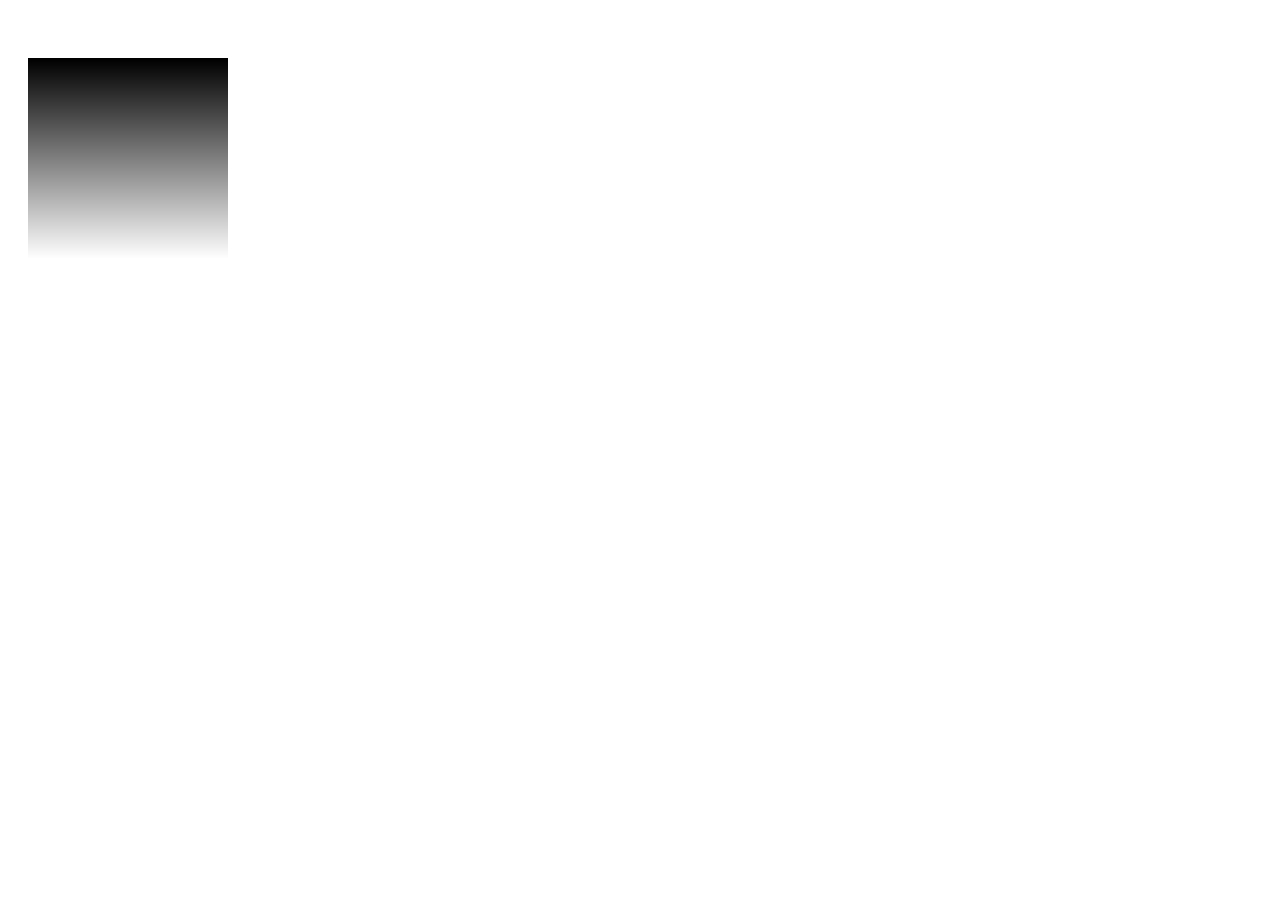
<file: tp1/eje3/index.html>
<!DOCTYPE html PUBLIC "-//W3C//DTD XHTML 1.0 Transitional//EN" "http://www.w3.org/TR/xhtml1/DTD/xhtml1-transitional.dtd">
<html xmlns="http://www.w3.org/1999/xhtml">
	<head>
		<meta http-equiv="Content-Type" content="text/html; charset=utf-8" />
		<title>Clase 1 - Template</title>
	</head>
	<body>
		<canvas id="canvas" width="900" height="600"/>
	</body>
	<script>
		var ctx = document.getElementById("canvas").getContext("2d");
		// TODO: Especificar la función para pintar un rectángulo utilizando un gradiente
    let width=200;
		let height=200;
		let imagen = ctx.createImageData(width,height);
		for (var x = 0; x < width; x++) {
			for (var y = 0; y < height; y++) {
        let rc = Math.floor( (y / height)*255);
				setPixel(imagen,x,y,rc,rc,rc,255);
			}
		}
    ctx.putImageData(imagen,20,50);
		function setPixel(imagen, x,y,r,g,b,a) {
			let index=(x + y * imagen.width) * 4;
			imagen.data[index+0] = r;
			imagen.data[index+1] = g;
			imagen.data[index+2] = b;
			imagen.data[index+3] = a;
		}
	</script>
</html>
</file>
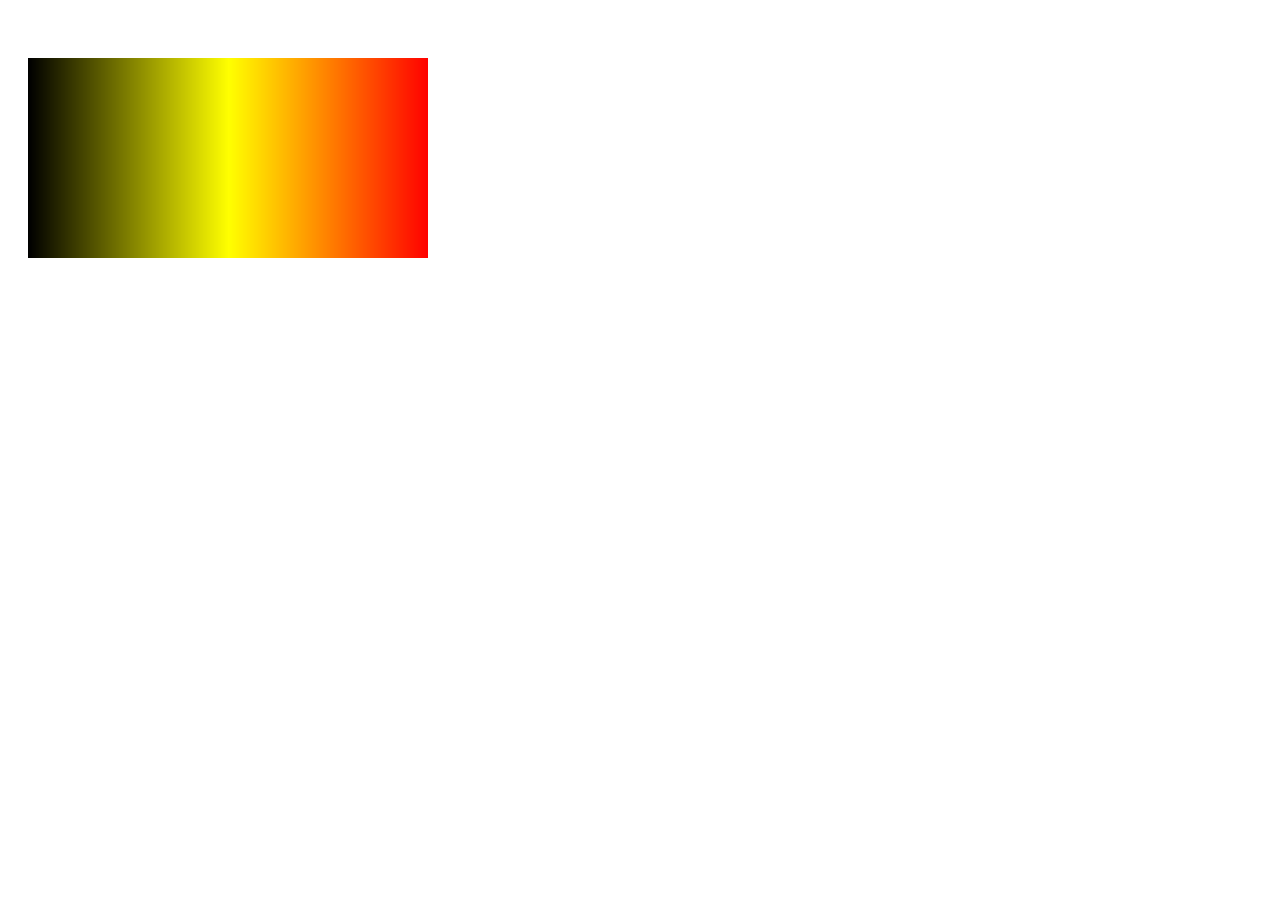
<file: tp1/eje4/index.html>
<!DOCTYPE html PUBLIC "-//W3C//DTD XHTML 1.0 Transitional//EN" "http://www.w3.org/TR/xhtml1/DTD/xhtml1-transitional.dtd">
<html xmlns="http://www.w3.org/1999/xhtml">
	<head>
		<meta http-equiv="Content-Type" content="text/html; charset=utf-8" />
		<title>Clase 1 - Template</title>
	</head>
	<body>
		<canvas id="canvas" width="900" height="600"/>
	</body>
	<script>
		var ctx = document.getElementById("canvas").getContext("2d");
		// TODO:Pintar un rectángulo en pantalla, utilizando un gradiente que vaya de negro a amarillo en la primera
    // mitad del ancho del rectángulo, y de amarillo a rojo, en la segunda mitad. Por otro lado, en Y el
    //degrade se mantiene constante.
    let width=400;
		let height=200;
		let imagen = ctx.createImageData(width,height);
		for (var x = 0; x < width; x++) {
      let rc = 0;

      for (var y = 0; y < height; y++) {

        if(x > (width/2)){
          //de amarillo a rojo
          rc=Math.floor( (Math.floor(x-(width/2)) / Math.floor(width/2))*255);

          setPixel(imagen,x,y,255,255-rc,0,255);
        }else {
          //de negro a amarillo
				  rc=Math.floor( (x / Math.floor(width/2))*255);

          setPixel(imagen,x,y,255-(255-rc),255-(255-rc),0,255);
        }
			}
      console.log(rc);
		}
    ctx.putImageData(imagen,20,50);
		function setPixel(imagen, x,y,r,g,b,a) {
			let index=(x + y * imagen.width) * 4;
			imagen.data[index+0] = r;
			imagen.data[index+1] = g;
			imagen.data[index+2] = b;
			imagen.data[index+3] = a;
		}
	</script>
</html>
</file>
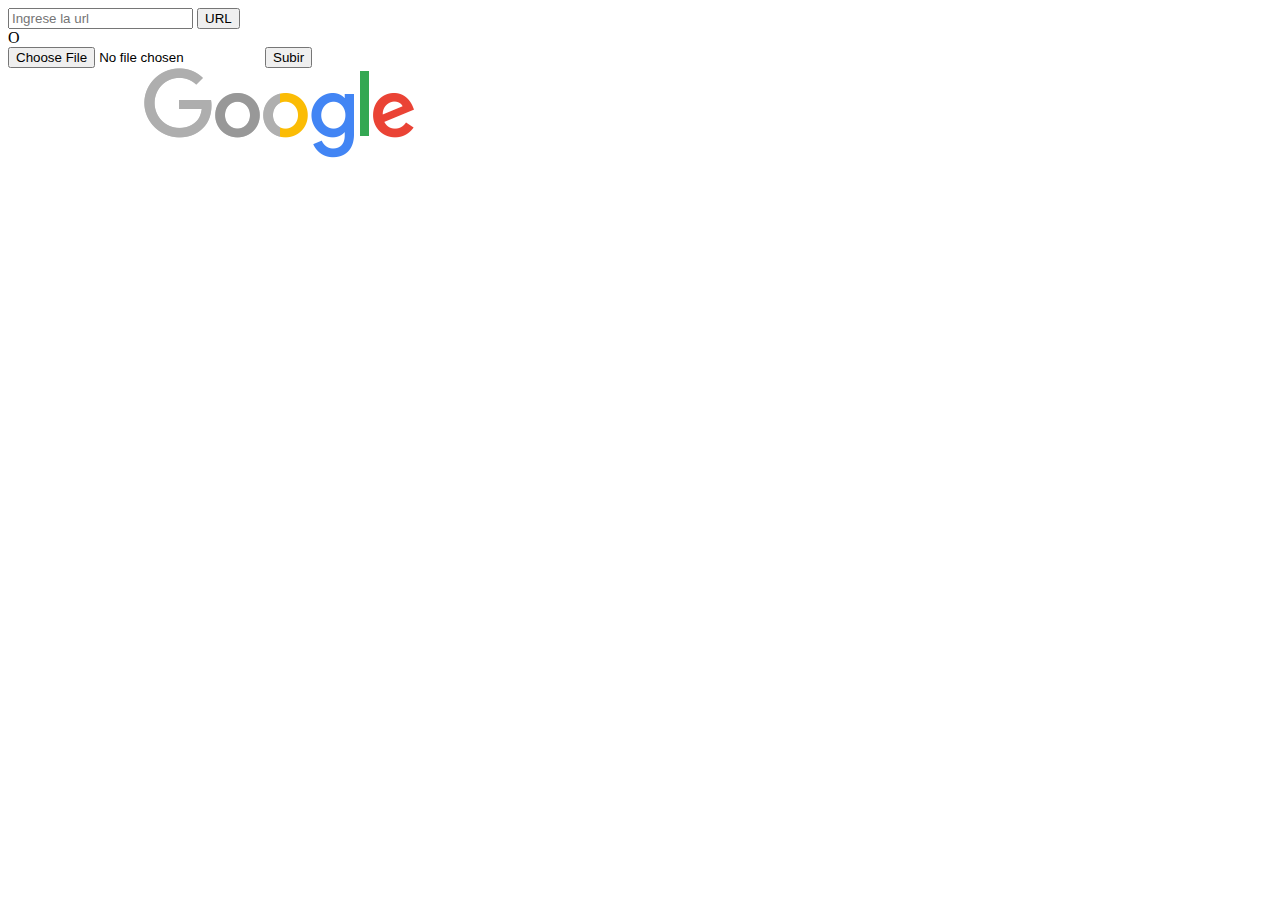
<file: tp1/eje5/index.html>
<!DOCTYPE html PUBLIC "-//W3C//DTD XHTML 1.0 Transitional//EN" "http://www.w3.org/TR/xhtml1/DTD/xhtml1-transitional.dtd">
<html xmlns="http://www.w3.org/1999/xhtml">
	<head>
		<meta http-equiv="Content-Type" content="text/html; charset=utf-8" />
		<title>Clase 1 - Template</title>
	</head>
	<body>
		<div class="contInputs">
			<div class="inputGroup">
				<input type="text" id="url" value="" name="url" placeholder="Ingrese la url">
				<button type="button" id="btnUrl"name="button">URL</button>
			</div>
			<div class="separador">
					<span>O</span>
			</div>
			<div class="inputGroup">
					<input type="file" id="imagenFile"name="imagenFile" >
					<button type="button" id="btnUrl"name="button">Subir</button>
			</div>

		</div>
		<div class="canvasImagen">
			<canvas id="canvas" width="900" height="600"/>
		</div>

	</body>
	<script>
		var ctx = document.getElementById("canvas").getContext("2d");
		// TODO: Cargar una Imagen desde disco o URL
    // a. Dibujar la imagen dentro del canvas
    // b. Implementar una función que aplique el filtro de escala de grises y muestre el resultado en el
    //canvas.

		document.getElementById("btnUrl").addEventListener("click",function (){
			let image= new Image();
			let src=document.getElementById('url').value;
			console.log(src);
			console.log('qweqweqwe');
			image=new Image();
			image.src= src;//"https://www.google.com/images/branding/googlelogo/1x/googlelogo_color_272x92dp.png";
			image.onload=(function(){
	      ctx.drawImage(this,10,10);

	    });
		} );
		var imageData;
		var image1= new Image();
		image1.src="googlelogo.png";
		image1.onload=function () {
//					ctx.drawImage(this,Math.floor(this.width/2),Math.floor(this.height/2));
					ctx.drawImage(this,Math.floor(this.width/2),0);
					//ctx.drawImage(this,0,Math.floor(this.height/2));
					imagedata=ctx.getImageData(0,0,this.width,this.height);
					for (var x = 0; x < this.width; x++) {
						for (var y = 0; y < this.height; y++) {
							let colors=getColors(imagedata,x,y);
							reemplazar(imagedata,x,y,colors);
						}
					}
					ctx.putImageData(imagedata,0,0);
		};

		function getColors(imagen,x,y){
			let index=(x + y * imagen.width) * 4;

			r=imagen.data[index+0];
			g=imagen.data[index+1] ;
			b=imagen.data[index+2] ;
			a=imagen.data[index+3] ;
			let colors=[r,g,b,a];
			return colors;
		};
		function reemplazar(imagen,x,y,colors) {
			let promedio=0;
			for (var i = 0; i < colors.length; i++) {
				promedio+=colors[i]
			}
			promedio=promedio/colors.length;
			let index=(x + y * imagen.width) * 4;

			imagen.data[index+0]=promedio;
			imagen.data[index+1]=promedio ;
			imagen.data[index+2]=promedio ;

		}
		function setPixel(imagen, x,y,r,g,b,a) {
			let index=(x + y * imagen.width) * 4;
			imagen.data[index+0] = r;
			imagen.data[index+1] = g;
			imagen.data[index+2] = b;
			imagen.data[index+3] = a;
		}
    //image.src= "https://www.google.com/images/branding/googlelogo/1x/googlelogo_color_272x92dp.png";
  </script>
</html>
</file>
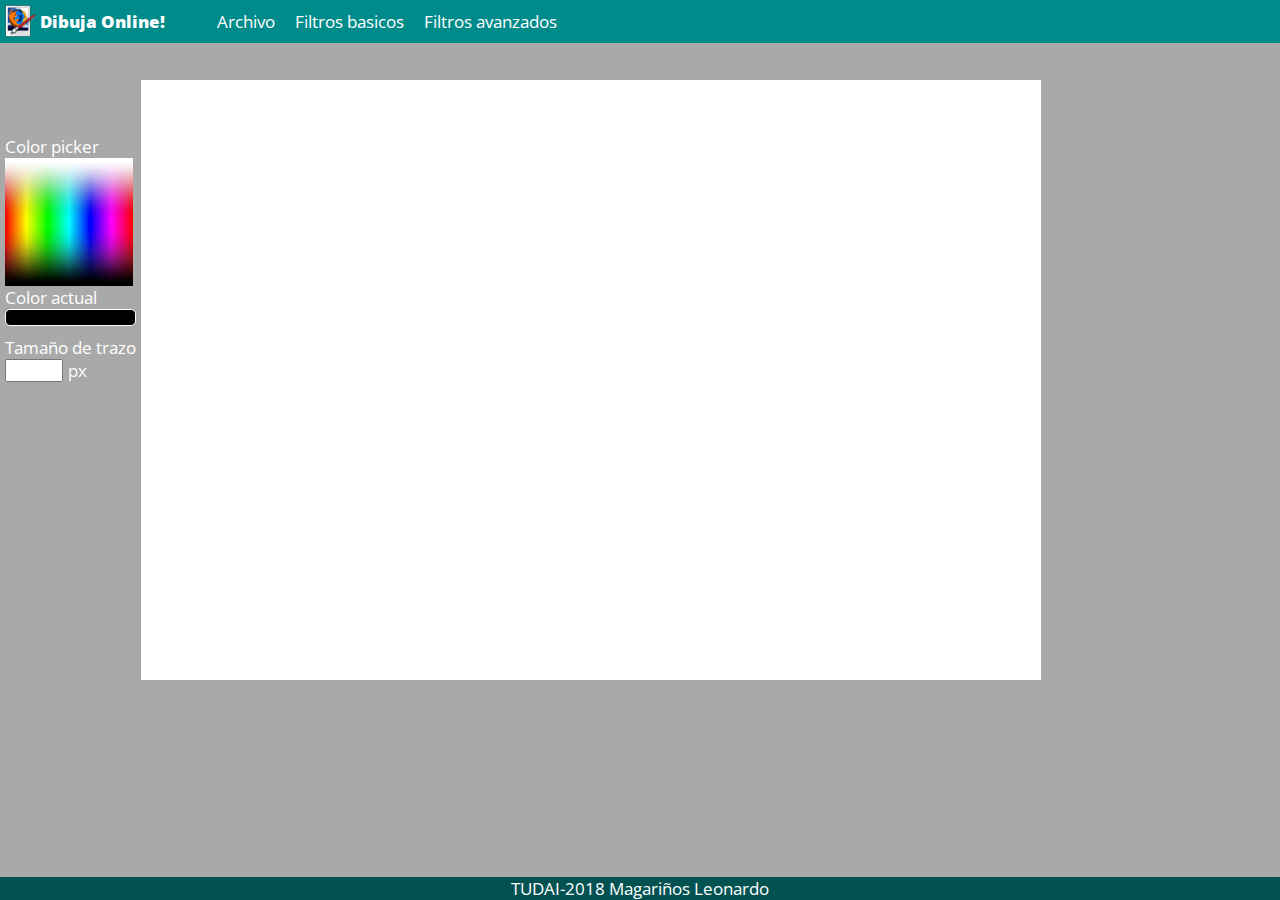
<file: tp1/entregable/index.html>
<!DOCTYPE html PUBLIC "-//W3C//DTD XHTML 1.0 Transitional//EN" "http://www.w3.org/TR/xhtml1/DTD/xhtml1-transitional.dtd">
<html xmlns="http://www.w3.org/1999/xhtml">
	<head>
                <meta http-equiv="Content-Type" content="text/html; charset=utf-8" />
                <link rel="stylesheet" href="css/styles.css">
                <link href="https://fonts.googleapis.com/css?family=Open+Sans:400,800" rel="stylesheet"> 
                <link rel="stylesheet" href="https://use.fontawesome.com/releases/v5.3.1/css/all.css" integrity="sha384-mzrmE5qonljUremFsqc01SB46JvROS7bZs3IO2EmfFsd15uHvIt+Y8vEf7N7fWAU" crossorigin="anonymous">
                <link rel="shortcut icon" type="image/png" href="images/icono.png"/>
                <title>Dibuja Online!</title>
	</head>
	<body>
        <div class="nav">
                <div class="logo">
                        <img src="images/icono.png" alt="logo">
                        <span class="textLogo"> Dibuja Online!</span>
                </div>
                <ul>
                        <li>
                                <div class="separador">Archivo</div>
                                
                        </li>
                        <li>
                                <div class="separador">Filtros basicos  </div>
                        </li>
                        <li>
                                <div class="separador">Filtros avanzados</div>
                                
                        </li>
                        
                </ul>
        </div>
        <div id="navFilters"class=" font-nav">
                        <ul id="contBasicFilters" >
                                    
                                <li id="btnNegativo">Negativo</li>
                                <li id="btnBrillo">Brillo</li>
                                <li id="btnBinarizacion">Binarizacion</li>
                                <li id="btnByN">Blanco y Negro</li>
                                <li id="btnSepia">Sepia</li>      
                        </ul>
                        <ul id="contAdvancedFilters" >
                                <li id="btnSaturacion">Saturacion</li>
                                <li id="btnSuavizado">Transparencia</li>
                                <li id="btnDeteccion">Deteccion de bordes</li>
                                <li id="btnBlur">Blur</li>
                        </ul>
                        <ul id="contArchivo" >
                                        <li id="nuevo">Archivo Nuevo</li>
                                        <li id="btnSubirImagen">Subir Imagen</li>
                                        <li id="btnGuardar">Guardar Imagen</li>
                        </ul>

        </div>
            
        <div class="paginaPaintOnline">
                <div class="container">
                        <div class="barra-herramientas">
                                <div class="herramientas">
                                        <button id="btnPencil" class="btn"> <i  class="fas fa-pen-square"></i></button> 
                                        <button id="btnRubber" class="btn"> <i  class="fas fa-eraser"></i></button>                        
                                </div>
                                <div class="color-pick">
                                        <div>Color picker</div>
                                        <canvas id="color-picker" width="128" height="128"></canvas>
                                        <div>Color actual</div>
                                        <div id="color-actual"></div>
                                </div>
                                <div class="opc-lapiz">
                                        <div>Tama&ntilde;o de trazo</div>
                                        <div class="contOpcLapiz">
                                                <input type="number"min="1"max="60" name="inputPencilWidth" id="inputPencilWidth">        
                                                <div class="txtOpcLapiz">px</div>
                                        </div>
                                </div>
                                
                         </div>
                        <div class="cont-lienzo">
                                <canvas class="lienzo" id="lienzo" width="900" height="600"/>
                               
                        </div>
                </div>
        </div>
        <div id="cortinaFondo" class="cortinaFondo"></div>
        <div id="panelSubirImg">
                <div class="title font-nav">
                        <span class="titleText">Subir Imagen</span> 
                        <span id="cancelar"><i class="fas fa-times"></i></span></div>
                 <div class="panel">
                        <div class="font-nav"> Subir imagen</div>
                                <input type="file" id="imagenFile"name="imagenFile" class="subir" >
                               
                 </div>
                 
        </div>
        <footer class="footer font-nav">
                TUDAI-2018 Magari&ntilde;os Leonardo
        </footer>
	</body>
	<script src="js/paint.js" >
        </script>
        <script src="js/filtros.js"></script>
        <script src="js/ui.js"></script>
        <a  id="link" hidden></a>
</html>
</file>
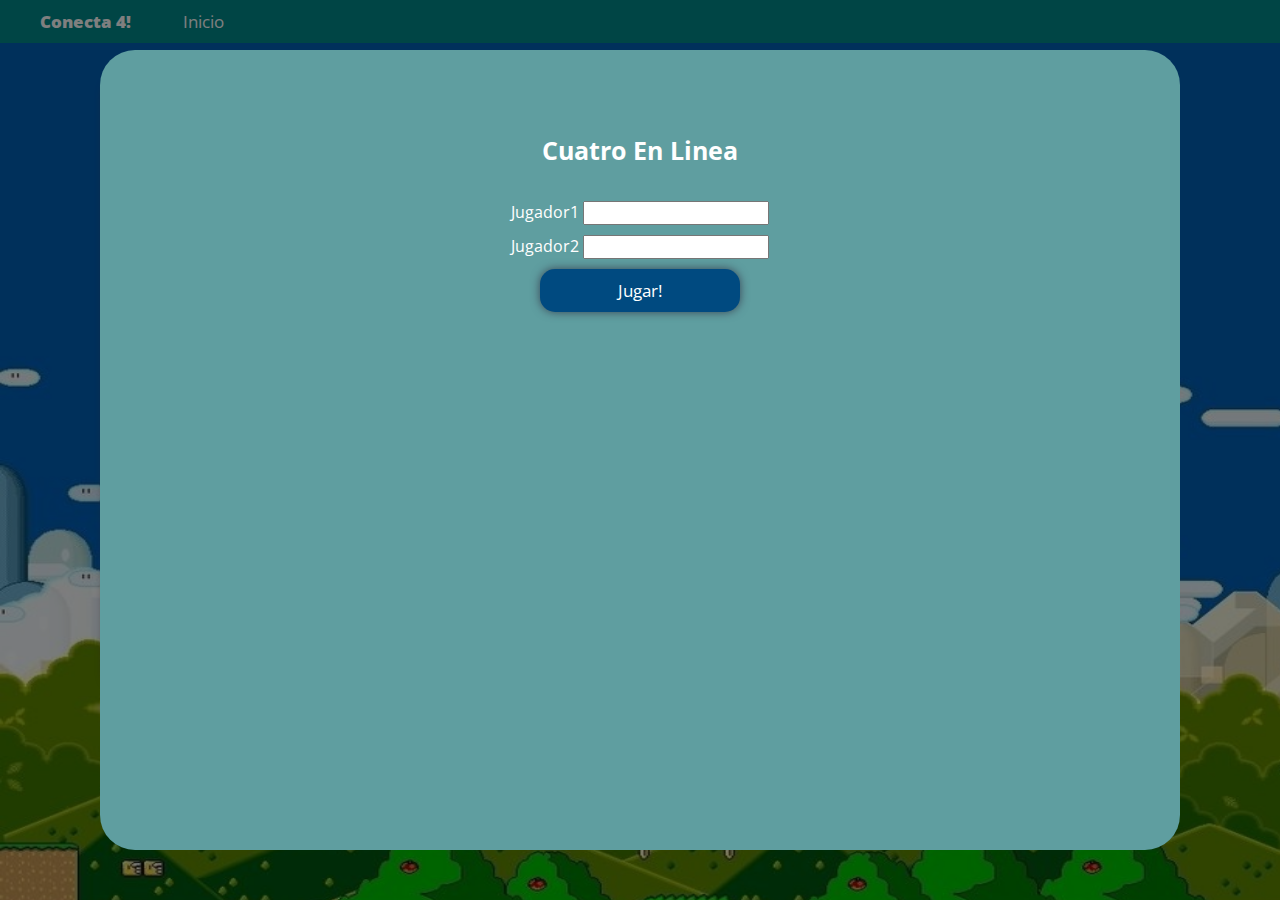
<file: tp2/entregable/index.html>
<!DOCTYPE html>
<html>
<head>
    <meta charset="utf-8" />
    <meta http-equiv="X-UA-Compatible" content="IE=edge">
    <title>Jugar al Cuatro en linea</title>
    <meta name="viewport" content="width=device-width, initial-scale=1">
    <link rel="stylesheet" type="text/css" media="screen" href="css/styles.css" />
    <link href="https://fonts.googleapis.com/css?family=Open+Sans:400,800" rel="stylesheet"> 
                
</head>
<body> <div class="nav">
    <div class="logo">
            
            <span class="textLogo"> Conecta 4!</span>
    </div>
    <ul>
            <li>
                    <div class="separador">Inicio</div>
                    
            </li>
            
            
            
    </ul>
</div>
    <div class="cortinaFondo" id="cortinaFondo"></div>
    <div class="pagina-container">
        
        <div class="panel-nombres"id="panel-nombres" >
            <form action="#">
                <div id="display-error" hidden></div>
                <div class="panel-title"><h4>Cuatro En Linea</h4></div>
                <div class="input-group">
                    <label for="jugador1">Jugador1</label>
                        <input type="text"id="jugador1" required>
                </div>
                <div class="input-group">
                        <label for="jugador2" >Jugador2</label>
                        <input type="text"id="jugador2" required>
                </div>
                <div class="input-group">
                        <button id="btn-start"type="submit"class="btn-start">Jugar!</button>
                </div>
            </form>
        </div>
        <div class="panel-ganador"id="panelGanador"hidden >
            <h2>
                Ganador!!
                <span id="ganador"></span>
                <a href="#" id="reset"class="btn-start">Jugar de nuevo</a>
                
            </h2>
        </div>
        <div class="cont-juego">
            <canvas id="juego" width="1024px" height="600px"></canvas>
        </div>
        <!-- <div class="reglas-cont">Explicacion reglas y esas cosas</div> -->
    </div>
    
    <script src="js/ficha.js"></script>
    <script src="js/jugador.js"></script>
    <script src="js/tablero.js"></script>
    <script src="js/juego.js"></script>
    <script src="js/main.js"></script>
</body>
</html>
</file>
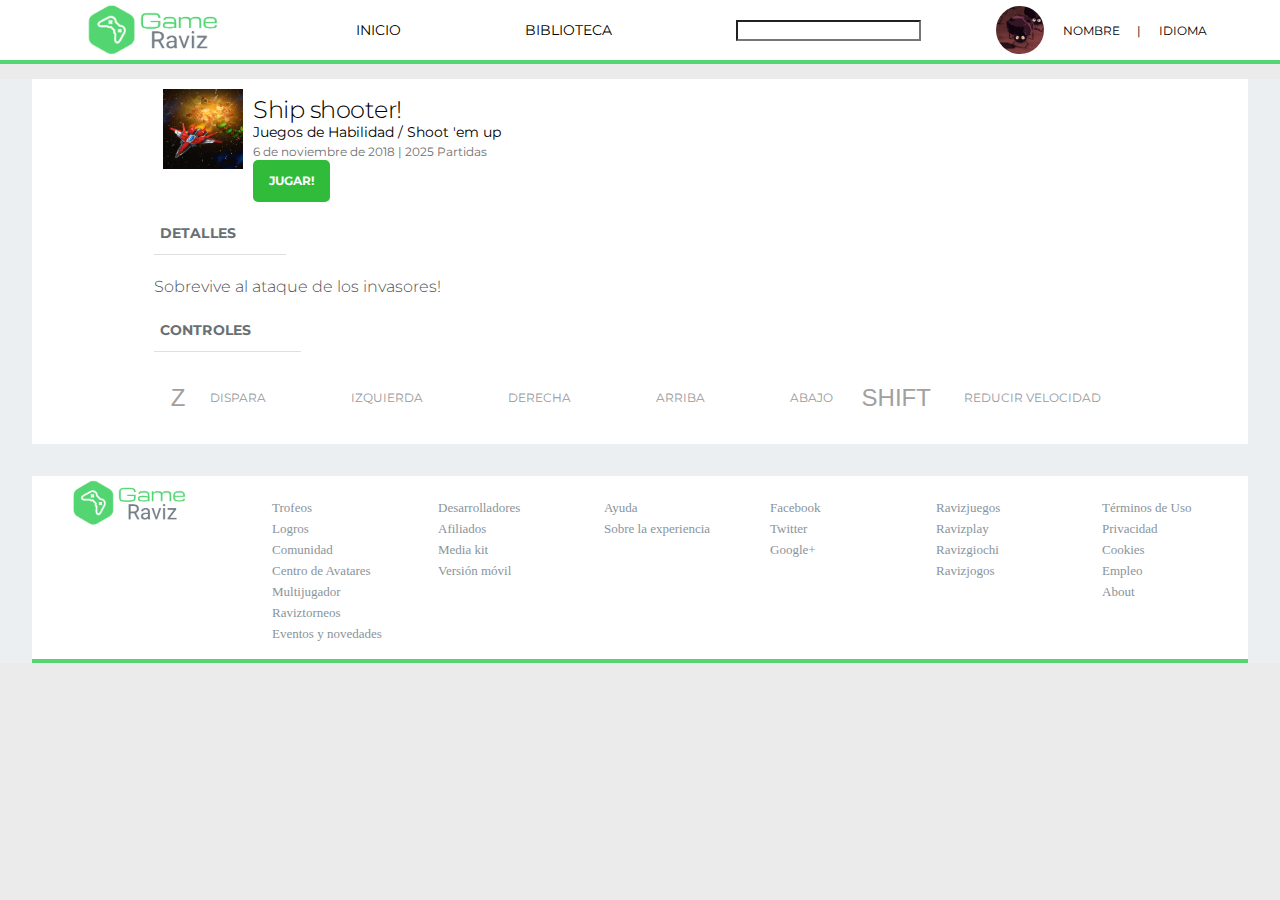
<file: tp4/entregable/index.html>
<!DOCTYPE html>
<html lang="en">
  <head>
    <meta charset="UTF-8">
    <meta name="viewport" content="width=device-width, initial-scale=1.0">
    <meta http-equiv="X-UA-Compatible" content="ie=edge">
    <link href="https://fonts.googleapis.com/css?family=Montserrat:600" rel="stylesheet">
    
    <link rel="stylesheet" href="https://use.fontawesome.com/releases/v5.3.1/css/all.css" integrity="sha384-mzrmE5qonljUremFsqc01SB46JvROS7bZs3IO2EmfFsd15uHvIt+Y8vEf7N7fWAU" crossorigin="anonymous">
    <link rel="stylesheet" href="css/style.css">
    <link rel="stylesheet" type="text/css" media="screen" href="css/styles.css" />
    <link rel="stylesheet" href="css/detalle-juego.css">

    <title>Detalle Juego</title>
  </head>
  <body>
        <nav>
                <div class="nav_logo">
                  <img src="img/logo-pagina.png" alt="Logo">
                </div>
                <div class="nav_links">
                  <p>inicio</p>
                  <p>biblioteca</p>
                  <div class="nav_search">
                    <input type="text" name="buscador">
                    <i class="fas fa-search"></i>
                  </div>
                </div>
                <div class="nav_profile_card">
                  <img src="img/perfil.jpeg" alt="Imagen Perfil">
                  <p>nombre</p>
                  <p> | </p>
                  <p>Idioma</p>
                </div>
              </nav>
    
    <div class="cont-principal">
            
                <div id="cont-juego">
                    <div id="content_wrapper">
                        <div id="game-over">
                            <div id="game-over-msg">Fin del Juego</div>
                            <div id="puntaje-cont">Puntaje: <span id="puntaje">13300</span></div>
                            <button id="btn-game-over">Jugar otra vez!</button>
                        </div>
                        <div id="estadisticas">
                            <span style="position: initial;
                            display: block;">
                                Puntaje:<span id="puntaje-game"></span>
                            </span>
                            <span style="position: initial;
                            display: block;">
                                Vida: <span id="vida"></span>
                            </span>
                            <span class="statistic" style="position: initial;
                            display: block;" >Sonido
                                    <input id="MusicVolume" type="range" min="0" max="1" step="0.01" value="0.5" onchange="ChangeMusicVolume(this.value);"  />
			        
                            </span>
        
                        </div>
                        <div id="game_wrapper">
                        
                            <div id="bg-game" class="tam-juego centrado" >
                                <div class="bg"id="bg-central-base"></div>
                                <div class="bg" id="bg-central"></div>
                            </div>
                            <div id="game" class="tam-juego centrado">
                                <div id="pg"></div>
                            </div>
                            <div id="gameFx" class="tam-juego centrado"></div>
                            <div id="images" style="display: none;">
                                <img id="ex" class="enemy"src="img/098.png" />	<!-- enemy bullets -->
                                <img id="s" class="enemy"src="img/199.png" />
                                <img id="p" class="enemy"src="img/056.png" />
                                <img id="b6a" class="enemy"src="img/b6a.png" />
                                <img id="b8a" class="enemy"src="img/b8a.png" />
                                <img id="b8b" class="enemy"src="img/b8b.png" />
                                <img id="b8c" class="enemy"src="img/b8c.png" />
                                <img id="b8d" class="enemy"src="img/b8d.png" />
                                <img id="b8e" class="enemy"src="img/b8e.png" />
                                <img id="b8f" class="enemy"src="img/b8f.png" />
                                <img id="b8g" class="enemy"src="img/b8g.png" />
                                <img id="b8h" class="enemy"src="img/b8h.png" />
                                <img id="b8i" class="enemy"src="img/b8i.png" />
                                <img id="b8j" class="enemy"src="img/b8j.png" />
                                <img id="b16a" class="enemy"src="img/b16a.png" />
                                <img id="b16b" class="enemy"src="img/b16b.png" />
                                <img id="b16c" class="enemy"src="img/b16c.png" />
                                <img id="b16d" class="enemy"src="img/b16d.png" />
                                <img id="b16e" class="enemy"src="img/b16e.png" />
                                <img id="b16f" class="enemy"src="img/b16f.png" />
                                <img id="b16g" class="enemy"src="img/b16g.png" />
                                <img id="b16h" class="enemy"src="img/b16h.png" />
                                <img id="b16i" class="enemy"src="img/b16i.png" />
                                <img id="b16j" class="enemy"src="img/b16j.png" />
                                <img id="bp" src="img/bp.png"class="enemy" />	<!-- player bullet -->
                                <img id="bpA" src="img/bpA.png" />	
                                <img id="bb1" src="img/bb1.png" />	
                                <img id="bb2" src="img/bb2.png" />	
                                <!-- <img id="pg" src="img/154.png" /> -->	<!-- player sprite -->
                                <img id="pg_slw" src="img/154_slow.png" />	
                                <img id="e1" class="enemy" src="img/153.png" />	<!-- enemy sprites -->
                                <img id="e2" class="enemy" src="img/153.png" />
                                <img id="e3" class="enemy" src="img/099.png" />
                                <img id="e4" class="enemy" src="img/099.png" />
                                <img id="e5"  class="enemy" src="img/100.png" />
                                <img id="e6" src="img/100.png" />
                                <img id="e7" src="img/100.png" />
                            </div>
                        </div>
                    </div>
                        
                </div>
      
        
                <div class="container">
                    <div class="container-reglas">
                        <div class="row">
                          <div class="col-md-12">
                            <img src="img/FullEnd_s_01.png" class="img-thumbnail img-game">
                            <span class="game_title">Ship shooter!</span>
                            <br>
                            <span class="game_category">Juegos de Habilidad / Shoot 'em up</span>
                            <br>
                            <span class="game_data">6 de noviembre de 2018 | 2025 Partidas</span>
                          </div>
                          <button id="btn-play">Jugar!</button>
                        </div>
                  
                        <div class="row">
                          <div class="col-md-12 desc">
                            <h2 class="header-title">Detalles</h2>
                          </div>
                        </div>
                        <div class="row">
                          <div class="col-md-12">
                            <p class="description">
                              Sobrevive al ataque de los invasores!
                            </p>
                          </div>
                        </div>
                        <div class="row">
                          <div class="col-md-12 desc">
                            <h2 class="header-title">controles</h2>
                          </div>
                        </div>
                        <div class="row">
                          <div class="col-md-12">
                            <ul class="game-controls center">
                                <li>
                                <span class="type kb-generic-key">
                                    <span class="key">Z</span>
                                </span>
                                <span class="action">Dispara</span>
                                </li>
                                <li>
                                <span class="type kb-generic-key">
                                    <span class="key">
                                        <i class="fas fa-long-arrow-alt-left"></i>
                                    </span>
                                </span>
                                <span class="action">Izquierda</span>
                                </li>
                                <li>
                                    <span class="type kb-generic-key">
                                        <span class="key">
                                            <i class="fas fa-long-arrow-alt-right"></i>
                                        </span>
                                    </span>
                                    <span class="action">Derecha</span>
                                </li>
                                <li>
                                    <span class="type kb-generic-key">
                                        <span class="key">
                                            <i class="fas fa-long-arrow-alt-up"></i>
                                        </span>
                                    </span>
                                    <span class="action">Arriba</span>
                                </li>
                                <li>
                                    <span class="type kb-generic-key">
                                        <span class="key">
                                            <i class="fas fa-long-arrow-alt-down"></i>
                                        </span>
                                    </span>
                                    <span class="action">Abajo</span>
                                </li>
                                <li>
                                    <span class="type kb-generic-key">
                                        <span class="key">
                                            Shift
                                        </span>
                                    </span>
                                    <span class="action" style="
                                    margin-left: 50px;
                                    ">Reducir Velocidad</span>
                                </li>

                            </ul>
                          </div>
                        </div>
                    </div>
                        
                     
                      <footer class="main-footer">
                        <nav class="footer-nav">
                          <ul>
                            <li class="center">
                              <a title="Página principal de Minijuegos" href="#">
                                <img src="img/logo-pagina.png" style="width:200px;">
                              </a>
                            </li>
                          </ul>
                          <ul>
                            <li>
                              <h4>Explorar</h4>
                            </li>
                            <li>
                              <a href="#" title="Galería de trofeos">
                                Trofeos </a>
                            </li>
                            <li>
                              <a href="#" title="Juegos con logros">
                                Logros </a>
                            </li>
                            <li>
                              <a href="#" title="Comunidad">
                                Comunidad </a>
                            </li>
                            <li>
                              <a href="#" title="Centro de Avatares">
                                Centro de Avatares </a>
                            </li>
                            <li>
                              <a href="#" title="Multijugador">
                                Multijugador </a>
                            </li>
                            <li>
                              <a href="#" target="_blank" title="Minitorneos">
                                Raviztorneos </a>
                            </li>
                            <li>
                              <a href="#" title="Eventos">
                                Eventos y novedades </a>
                            </li>
                  
                          </ul>
                  
                          <ul>
                            <li>
                              <h4>Recursos</h4>
                            </li>
                            <li>
                              <a href="#" title="Developers Site">
                                Desarrolladores </a>
                            </li>
                            <li>
                              <a href="#" title="Afiliados">
                                Afiliados </a>
                            </li>
                            <li>
                              <a href="#" title="Media kit">
                                Media kit </a>
                            </li>
                            <li>
                              <a href="#" title="Mobile Site">
                                Versión móvil </a>
                            </li>
                          </ul>
                  
                          <ul>
                            <li>
                              <h4>Soporte</h4>
                            </li>
                            <li>
                              <a target="_blank" href="#" title="Ayuda">
                                Ayuda </a>
                            </li>
                            <li>
                              <a href="#" title="Ayuda">
                                Sobre la experiencia </a>
                            </li>
                          </ul>
                  
                          <ul>
                            <li>
                              <h4>Social</h4>
                            </li>
                            <li>
                              <a href="#" title="Facebook" target="_blank">Facebook</a>
                            </li>
                            <li>
                              <a href="#" title="Twitter" target="_blank">Twitter</a>
                            </li>
                            <li>
                              <a href="#" target="_blank" title="Google+" rel="publisher">Google+</a>
                            </li>
                          </ul>
                  
                          <ul>
                            <li>
                              <h4>Internacional</h4>
                            </li>
                  
                            <li>
                              <a hreflang="es" href="#">Ravizjuegos</a>
                            </li>
                            <li>
                              <a hreflang="en" href="#">Ravizplay</a>
                            </li>
                            <li>
                              <a hreflang="it" href="#">Ravizgiochi</a>
                            </li>
                            <li>
                              <a hreflang="pt" href="#">Ravizjogos</a>
                            </li>
                          </ul>
                  
                          <ul>
                            <li>
                              <h4>Corporate</h4>
                            </li>
                            <li>
                              <a href="#" title="Términos de Uso">
                                Términos de Uso </a>
                            </li>
                            <li>
                              <a href="#" title="Privacidad">
                                Privacidad </a>
                            </li>
                            <li>
                              <a href="#" title="Cookies">
                                Cookies </a>
                            </li>
                            <li>
                              <a href="#" title="Empleo">
                                Empleo </a>
                            </li>
                            <li>
                              <a href="#" title="About">
                                About </a>
                            </li>
                          </ul>
                        </nav>
                      </footer>
    <script src="js/herencia.js"></script>
    <script src="js/colisiones.js"></script>
    
    <script src="js/movimiento.js"></script>
    <script src="js/sprite.js"></script>
    <script src="js/background.js"></script>
    <script src="js/level.js"></script>
    <script type="text/javascript" src="levels/level1.js"></script>
    <script src="js/patrondisparo.js"></script>
    <script src="js/enemyBullet.js"></script>
    <script src="js/playerbullet.js"></script>
    
    <script src="js/enemy.js"></script>
    <script src="js/jugador.js"></script>
    <script src="js/main.js"></script>
    </body>
</html>
</file>
<file: tp1/entregable/css/styles.css>
body{
    background:darkgray;
    padding:0;
    margin: 0;
    -webkit-touch-callout: none; /* iOS Safari */
    -webkit-user-select: none; /* Safari */
     -khtml-user-select: none; /* Konqueror HTML */
       -moz-user-select: none; /* Firefox */
        -ms-user-select: none; /* Internet Explorer/Edge */
            user-select: none;
}
.container{
    display: inline-flex;
    background:darkgray;
}
.lienzo{
    background:white;
}
.barra-herramientas{
    display: block;
}
.herramientas{
   /*  position: relative; */
height: 50px;
top: 0;
padding: 0 5px;
}
.herramientas div{
    display: inline;
    
}
i{
    font-size: 50px;
}
#btnRubber{
    width: 50px;
    height: 50px;
    border: transparent;
   
    display: inline-block;
}
#btnPencil{
    width: 50px;
    height: 50px;
    border: transparent;
    display: inline-block;
}
.color-pick{
    /* position: relative; */
    font-family:'Open Sans', sans-serif;
    color: white;   
    font-size: 17px;
    padding: 5px;
}
.opc-lapiz{
    font-family:'Open Sans', sans-serif;
    color: white;   
    font-size: 17px;            
    padding: 5px;
}
.txtOpcLapiz{
    margin-left: 5px;
    display: inline-flex;
}
#inputPencilWidth{
    width: 50px;
    display: inline-flex;
}
.contOpcLapiz{
    display: inline-flex;
}
.font-nav{
    font-family:'Open Sans', sans-serif;
    color: white;   
    font-size: 17px;
    font-style: bold;
    font-weight: 400;
}
#navFilters ul li{
    padding:  0px 15px;
}
#color-actual{
    background: #000000;
    border: 1px solid white;
    height: 15px;
    border-radius: 5px;
}
.nav{
    background: darkcyan;
    font-family:'Open Sans', sans-serif;
    color: white;   
    font-size: 17px;
    font-style: bold;
    font-weight: 400;
    position: fixed;
    width: 100%;
    top: 0;
    
}
#navFilters{
    height: 30px;
    background: rgb(2, 82, 82);
    display: none;
    position: fixed;
    width: 100%;
    top: 40px;
    
}
.logo{
    display: initial;
    margin-left: 40px;
    font-weight: 800;
}
.txtLogo{
    display: initial;   
    margin-left: 50px;
    font-weight: 800;
}
.paginaPaintOnline{
    margin-top: 80px;
    margin-bottom: 80px;
}
.separador{
    background: darkcyan;
    padding:10px 8px;
}
.separador:hover{
    background: rgb(2, 82, 82);
}
ul{
    display: inline;
    list-style: none;
}
li{
    display: inline-block;
}
ul.contBasicFilters{
    background:rgb(2, 82, 82);
    position: absolute;
   /*  display: grid;
    visibility: hidden; */
    padding: 5px;
    margin: 0px;
    
}
ul.contBasicFilters li{
    margin-left: 30px;
    padding: 5px 15px;
}
ul li:hover{
    color:rgb(250, 250, 56);
}
ul.contAdvancedFilters{
    background: aliceblue;
    position: absolute;
    display: grid;
    visibility: hidden;
}
ul.contAdvancedFilters li{
    margin-left: -30px;
}
.btn{
    width: 50px;
    height: 50px;
    border: transparent;
    background: darkgrey;
    color:rgb(2, 82, 82)!important;
    display: inline-block;
    padding: 0 0px;
    border-radius: 8px;
}
#contBasicFilters{
    display: none;
}
#contAdvancedFilters{
    display: none;
}
#contArchivo{
    display: none;
}
#panelSubirImg{
    width: calc(50%);
    border-radius: 25px;
    background: rgb(2, 82, 82);
    position: fixed;
    top: calc(20%);
    margin-left:calc(25% - 50px);
    bottom: 40%;
    display: none;
}
.title{
    position: absolute;
    top: 0px;
    left: 0px;
    font-size: 25px;
    width: calc(100% - 30px);
    padding-left: 30px;
    padding-bottom: 5px;
    background: darkcyan;
    border-radius: 10px 10px 0px 0px;
}
#cortinaFondo{
    display: none;
}
.cortinaFondo{
    width: 100%;
    height: 100%;
    position: fixed;
    background: rgba(0,0,0,0.5);
    top: 0;
}
.panel{
    margin-top: 10%;
    position: relative;
    text-align: center;
    width: 50%;
    margin-left: 25%;
    background: darkcyan;
    border-radius: 10px;
}

#imagenFile{
    width: 100%;
    opacity: 0;
    position: absolute;
    left:0;
    top:0;
}
.title #cancelar{
    
vertical-align: middle;
float: right;
margin-right: 30px;
margin-top: 3px;
}
.title #cancelar:hover{    
    color: yellow;
}
#cancelar i{
    font-size: 30px;
line-height: 30px;
text-align: center;
}
.footer{
    background: rgb(2, 82, 82);
bottom: 0;
position: fixed;
width: 100%;
text-align: center;
margin-top: 10px;
}
.logo img{
    width: 32px;
    position: fixed;
    left: 5px;
    top: 5px;
}
</file>
<file: tp2/entregable/css/styles.css>
@keyframes mover{
    0%,100%{
        background-position-x: -200px;
    }
    50%{
        background-position-x: 500px;    
    }
}
body{
    background:url("Wiki-background.jpg");
    margin: 0;
    padding: 0; 
    background-size: 125% 125%;
    -webkit-touch-callout: none; /* iOS Safari */
    -webkit-user-select: none; /* Safari */
     -khtml-user-select: none; /* Konqueror HTML */
       -moz-user-select: none; /* Firefox */
        -ms-user-select: none; /* Internet Explorer/Edge */
            user-select: none;
    animation-name: mover; 
    animation-duration: 60s; 
    animation-iteration-count: infinite;
    animation-timing-function: linear;
    
}
.panel-title{
    font-size: 25px;
    font-family: 'Open Sans', sans-serif;
    color:white;
}
label{
    font-family: 'Open Sans', sans-serif;
    color: white;
}
input{
    padding-left:5px;
    font-family: 'Open Sans', sans-serif;
}
nav{
    padding:10px 0;
}
.nav{
    background: darkcyan;
    font-family:'Open Sans', sans-serif;
    color: white;   
    font-size: 17px;
    font-style: bold;
    font-weight: 400;
    position: fixed;
    width: 100%;
    top: 0;
    
}
.logo{
    display: initial;
    margin-left: 40px;
    font-weight: 800;
}
.separador{
    background: darkcyan;
    padding:10px 8px;
}
.separador:hover{
    background: rgb(2, 82, 82);
}
ul{
    display: inline;
    list-style: none;
}
li{
    display: inline-block;
}
.cont-juego{
    padding: 0 5px;
}
.cortinaFondo{
    background: black;
    width: 100%;
    height: 100%;
    position: fixed;
    top: 0;
    left: 0;
    opacity: 0.5;
}
.panel-nombres{
    text-align: center;
    position: fixed;
    width: calc(100% - 200px);
    height: calc(100% - 200px);
    padding: 50px 0;
    left:100px;
    top: 50px;
    background: cadetblue;
    border-radius: 35px;
}
.panel-ganador{
    text-align: center;
    position: fixed;
    width: calc(100% - 200px);
    height: calc(100% - 200px);
    padding: 50px 0;
    left:100px;
    top: 50px;
    background: cadetblue;
    border-radius: 35px;
}
.input-group{
    margin-top:10px;
}
.btn-start{
    background: #004a80;
    color: white;
    padding: 10px 5px;
    border-radius: 15px;
    border: transparent;
    font-size: 17px;
    font-family: 'Open Sans', sans-serif;
    font-weight: 400;
    cursor: pointer;
    width: 200px;
    box-shadow: 0px 0px 10px 0px #3a4556;
}
#juego{
    background: rgba(0,0,0,0.1);
    box-shadow: 0 0 10px #564b4b;
    border: solid 3px green;
    border-radius: 15px;
    margin-left: 100px;
}
.pagina-container{
    margin-top: 80px;
    margin-bottom: 80px;
}
#display-error{
    font-family: 'Open Sans', sans-serif;
    color: red;
    background: #e6afaf;
    font-weight: 800;
    width: 200px;
    margin: auto;
    border: solid 2px #ff3737;
    padding: 10px 50px;
    border-radius: 10px;
}
#reset{
    text-decoration: none;
    display: block;
    margin: auto;
}
</file>
<file: tp4/entregable/css/style.css>
body{
  margin: 0px;
  padding: 0px;
  background-color: #ebebeb;
}

#cont-juego{
  height: 555px;
  width: 100%;
  background: #3e444a;
  display: none;
}

#juegoContainerMax{
  position: relative;
  margin: 0px;
  display: block;
  width: 100%;
  height: 600px;
  overflow: hidden;
  background-color: rgb(54, 57, 54);
}

#juegoContainer{
  position: relative;
  margin: auto;
  display: block;
  width: 700px;
  height: 600px;
  overflow: hidden;
}

#juegoContainer div{
  position: absolute;
}

#prado{
  width: 100%;
  height: 100%;
  display: flex;
  margin: auto;
}

#puntos{
  color: white;
  font-size: 30px;
  top: 10px;
  left: 260px;
  z-index: 50;
  font-family: m5x7, sans-serif !important;
}


/*   */
.row {
  margin: 15px 0px;
}
.col-md-12 {
  width: 80%;
  margin-left: 10%;
}
/*  -------------  */

.form-control {
  display: block;
  width: 100%;
  padding: .375rem .75rem;
  font-size: 1rem;
  line-height: 1.5;
  color: #495057;
  background-color: #25272b;
  background-image: none;
  background-clip: padding-box;
  border: 0;
  border-radius: 1.0rem;
  transition: border-color ease-in-out .15s,box-shadow ease-in-out .15s;
}

.img-game {
  width: 80px;
  height: 80px;
  float: left;
  margin: 1%;
}

.game_title {
  margin-top: 2%;
  display: inline-block;
  font-size: 24px;
  font-weight: 300;
  letter-spacing: -0.5px;
  line-height: 24px;
  vertical-align: baseline;
  clear: both;
}

.game_category {
  font-size: 14px;
  margin-bottom: 5px;
  margin-top: 1px;
}

.game_data {
  color: #707071;
  font-size: 12px;
}

.header-title {
  color: #687075;
  font-size: 14px;
  font-weight: 700;
  letter-spacing: .2px;
  line-height: 22px;
  margin: 0 0 0 6px;
  text-transform: uppercase;
  display: inline-block;
  vertical-align: middle;
}

.desc {
  width: max-content;
  border-bottom: 1px solid #e0e0e1;
  padding-bottom: 10px;
  padding-right: 50px;
  margin-top: 20px;
}

.description {
  margin: 2% 0;
  color: #4e5256;
  font-size: 16px;
  font-weight: 300;
  line-height: 24px;
}

.figure {
  margin-top: 2%;
}

.game-controls {
  margin-bottom: 20px;
  margin-top: 20px;
  user-select: none;
}

.game-controls .type {
  display: inline-block;
  vertical-align: middle;
 
  background-size: 201px;
  height: 52px;
}

.game-controls .kb-generic-key {
  background-position: 0 -720px;
  color: #a0a0a0;
  font-family: 'TextaNarrowMedium',Helvetica,Arial,sans-serif;
  font-size: 24px;
  line-height: 52px;
  text-align: center;
  text-shadow: 0 1px 0 #fff;
  text-transform: uppercase;
  width: 49px;
  user-select: none;
}

.game-controls > li {
  display: inline-block;
  vertical-align: top;
  color: #97989b;
  font-size: 12px;
  margin-bottom: 20px;
  margin-right: 25px;
  text-transform: uppercase;
}

.action {
  display: inline-block;
  line-height: 50px;
  margin-left: 4px;
  vertical-align: middle;
  user-select: none;
}

.figure-caption {
  font-size: 14px;
  line-height: 18px;
  padding: 8px 0 0 5px;
  color: #2f3237;
  display: block;
  font-weight: bold;
}

.main-footer {
  border: 0;
    margin: -8px auto 0;
    overflow: hidden;
    background: #eceff1!important;
    /* padding: 0 0 80px; */
    /* width: 100vw; */
}

.footer-nav {
  height: 1%;
  margin: 20px 0px 0px 2.5%;
  overflow: hidden;
  width: 95%;
  padding-bottom: 15px;
}

.footer-nav ul {
  float: left;
  margin: 0 0 0 20px;
  width: 20%;
}

.footer-nav h4 {
  color: #fff;
  font-size: 14px;
  font-weight: normal;
  margin: 0;
}

.footer-nav li {
  color: #89949b;
  font-size: 13px;
  line-height: 21px;
  list-style-type: none;
  margin: 0;
  padding: 0;
}

.footer-nav a {
  font-family: "Roboto";
  color: #89949b;
  transition: color .3s ease;
  -webkit-transition: color .3s ease;
  outline: 0;
  text-decoration: none;
}

/* ------- */

nav{
  font-family: 'Montserrat', sans-serif;
  background-color: #ffffff;
  color: black;
  width: 100%;
  height: 60px;
  display: flex !important;
  border-bottom: solid 4px #53d672;
}
/* box-shadow: 0 1px 30px 1px rgba(0, 0, 0, 0.11); */
nav .nav_logo{
  float: left;
  width: 20%;
  height: 100%;
  cursor: pointer;
  margin-left: 5%;
  display: flex;
}
nav .nav_logo img{
  margin: auto;
  display: block;
  width: 100%;
  height: 100%;
}
nav .nav_links{
  display: flex;
  width: 60%;
}
nav .nav_links p{
  margin: auto;
  font-size: 14px;
  text-transform: uppercase;
  cursor: pointer;
}
nav .nav_links div{
  display: flex !important;
  margin: auto;
}
nav .nav_links div input{
  background-color: transparent;
}
nav .nav_links div i{
  margin-left: 3px;
  cursor: pointer;
}
nav .nav_profile_card{
  float: right;
  height: 100%;
  width: 20%;
  display: flex;
  margin-right: 5%;
}
nav .nav_profile_card img{
  height: 80%;
  margin: auto 10px auto 10px;
  border-radius: 50%;
}
nav .nav_profile_card p{
  margin: auto;
  font-size: 12px;
  text-transform: uppercase;
}
</file>
<file: tp4/entregable/css/styles.css>
.tam-juego {
    width: 500px;
    height: 550px;
    position: absolute;
    text-align: center;
    overflow: hidden;
}

.centrado{
    margin: auto;
}
#bg-juego{
    z-index: -1;
}
#fx1-game{
    z-index: 1;
}
#game{
    z-index: 2;
    border:solid;
    margin-bottom: 100px;
}
.bg {
    position: absolute;
    width: 100%;
    height: 100%;
}
#bg-central-base{
    background: url('../images/bg/bg-central-base.png');
    background-position-x: -255px;
    background-size: 1000px 1167px;
    background-repeat:repeat-x; 
    animation-name: mover-bg; 
    animation-duration: 200s; 
    animation-iteration-count: infinite;
    animation-timing-function: linear;
    animation-direction: reverse;
}
#bg-central{
    background: url('../images/bg/bg-central.png');
    background-position-x: -145px;
    background-size: 800px 6080px;
    animation-name: mover-bg; 
    animation-duration: 130s; 
    animation-iteration-count: infinite;
    animation-timing-function: linear;
    background-repeat:repeat-x; 
    animation-direction: reverse;    
}
@keyframes mover-bg{
    from{
        background-position-y: -5%;
    }
    to{
        background-position-y: 95%;
    }
}
/*
*personaje
*/
#pg{
    position: absolute;
    bottom: 0px;
    width: 28px;
    height: 29px;
    background-image: url(../img/player1_01.png);
}
.enemy{
    position: absolute;
    top:-500px;
}

/**
*animacion Explosion
*/
#pg.explosion{
    width: 32px;
    height: 32px;
    background-position-x: calc(100%);
    background-position-y: calc(100%);
    background-image: url(../img/explosion001.png);
    animation: explosionX 0.5s steps(5) 5, explosionY 2.5s steps(5) 1;
}
@keyframes explosionX {
    from {background-position-x: 0px;}
    to {background-position-x: -160px;}
  }
  @keyframes explosionY {
    from {background-position-y: 0px;}
    to {background-position-y: -160px;}
  }
</file>
<file: tp4/entregable/css/detalle-juego.css>
body{
    margin: 0px;
    padding: 0px;
    font-family: 'Montserrat', sans-serif;
    
  }

/*
.cont-carousel-detalle{
    position: relative;
    width: 80%;
    height: 450px;
    border-radius: 10px;
    overflow: hidden;
    margin-left: calc(10%);
    box-shadow: 0px 0px 30px#1D334A;
}*/
span .statistic{
    position: initial;
    display: block;
}
.flecha{
    color: gray;
    font-size: 50px;
}
.flecha-izq{
    top: calc(50% - 50px);
    width: 30px;
    height: 50px;
    background: white;
    position: absolute;
}
.flecha-der{
    top: calc(50% - 50px);
    width: 30px;
    height: 50px;
    background: white;
    position: absolute;
    right: 0;
}
.img-detalle{
    width: calc(100% - 200px);
    height: 100%;
    position: absolute;
    /* background-image: url(img/img-carousel.jpg); */
    overflow: hidden;
    background-size: contain;
}
img.img-carousel{
    width: 100%;
    height: 100%;
    border-radius: 10px;
    overflow: hidden;
    position: absolute;
}
.img-tabs{
    position: absolute;
    width: 30%;
    margin: 15px 40%;
    bottom: 0;
}
.tab{
    width: 20px;
    height: 30px;
    background: rgba(255,255,255,0.8);
    border-radius: 7px;
    margin-right: 10px; 
    display: inline-block;
}
.container{
    background: #eceff1;
}
.container-reglas{
    width: 95%;
    margin-left: 2.5%;
    background: white;

}
#game_wrapper{
    margin-left: calc(50% - 250px);
}
#game-over{
    text-align: center;
    position: absolute;
    width: 50%;
    margin-left: 25%;
    background: white;
    margin-top: 13%;
    padding: 10px 0;
    z-index: 99;
    border:solid 2px #585757;
    display: none;
}
#estadisticas{
    position: absolute;
    right: 15px;
    color: white;
    font-size: 20px;
}
#puntaje-cont{
    padding: 10px;
}

#btn-game-over,#btn-play{
    background-color: #30bb3a;
    border: 0;
    display: inline-block;
    
    outline: none;
    vertical-align: middle;
    border-radius: 5px;
    color: #fff;
    cursor: pointer;
    
    font-size: 12px;
    font-weight: bold;
    height: 42px;
    line-height: 42px;
    min-width: 18px;
    padding: 0 16px;
    position: relative;
    text-align: center;
    text-transform: uppercase;
    transition: all .16s;
    font-family: 'Montserrat', sans-serif;
    white-space: nowrap;
    -webkit-font-smoothing: antialiased;
}
/* .cont-descripcion{
    position: absolute;
    right: 0;
    width: 200px;
    height: 100%;
    border-radius: 0 10px 10px 0;
    /* left: 100%; */
    /* display: -webkit-box; */
    /*background-color: rgba(0,0,0,0.5);
} */
.descripcion-title{
    display: block;
    width: calc(100% - 30px);
    color: white;
    margin: 15px 15px;
    height: 35px;
    font-size: 21px;
    border-bottom: solid 1px white;
    /* padding: 15px; */
    
}

.descripcion-vermas{
    display: flex;
    position: relative;
    bottom: 0px;
    right: 0px;
    margin: 40px 0px 0px 60%;
}
.valoracion{
    color: white;
    text-align: center;
}
.comprar{
    color: white;
    height: 40px;
    background: #53d672;
    position: absolute;
    bottom: 0px;
    margin: 5%;
    border-radius: 5px;
    width: 90%;
}
.comprar-text{
    height: 40px;
    display: inline;
    line-height: 40px;
    position: absolute;
    color: black;
    width: 45%;
    text-align: center;
    font-size: 23px;
}
.comprar-text a{
    text-decoration: none;
}
.btn-comprar{
    padding: 0px 10px;
    display: inline;
    color: white;
    height: 40px;
    text-align: center;
    width: 50%;
    border: 0px;
    position: absolute;
    background: #0ab332;
    font-family: 'Montserrat', sans-serif;
    text-decoration: none;
    border-radius: 10px 0 0px 10px;
    vertical-align: middle;
    line-height: 40px;
    /* margin: auto auto; */
    right: 0px;
    /* margin-top: 11px; */
    /* border: solid 1px transparent; */
}
.cards-container {
    width: 90%;
    position: absolute;
    margin: 15px 5%;
}
.cont-cards-left{
    width: 60%;
    display: inline;
    position: relative;
    float: left;
    height: auto;
}
.card{
    background: white;
    position: relative; 
    height: auto;
    box-shadow: 0 1px 1px 0 rgba(0,0,0,.1);
    margin-top: 15px;
    padding-bottom: 10px;
}
.cont-cards-right{
    width: 30%;
    display: inline;
    float: right;
    position: relative;
    
}
.card-mini{
    height: 150px;
    background: white;
    position: relative;
    margin-top: 15px;
    width: 100%;
    box-shadow: 0 1px 1px 0 rgba(0,0,0,.1);
}
.ranking{
    height: 300px;
    
}
ol.ranking{
    margin: 15px;
}
ol.ranking li{
    color: black;
    width: 90%;
    border-bottom: dotted 1px white;
    
}
.card-mini-title{
    width: 62%;
    font-size: 28px;
    margin-left: 8px;
    padding: 5px 15px;
    color: #0ab332;
    /* margin: auto; */
    text-align: left;
    height: 33px;
    border-bottom: solid 3px #0ab332;
    padding-top: 15px;
    line-height: 30px;
    /* border-bottom: solid 1px white; */
}
.card-mini button{
    position: relative;
}

.card-title{
    width: 50%;
    font-size: 28px;
    margin-left: 8px;
    padding: 5px 15px;
    color: #0ab332;
    /* margin: auto; */
    text-align: left;
    height: 33px;
    border-bottom: solid 3px #0ab332;
    padding-top: 15px;
    line-height: 30px;
    /* border-bottom: solid 1px white; */
}
.card-content{
    width: 90%;
    margin: 15px auto;
    color: BLACK;
}
.cont-carousel{
        /* background: red; */
        width: 90%;
        height: 500px;
        margin-top: 15px;
        margin-left: 5%;
        position: relative;
        box-shadow: 0 1px 1px 0 rgba(0,0,0,.1);
}
.cont-principal {
    /* width: calc(85% - 15px); */
    /* height: auto; */
    /* background: white; */
    /* position: absolute; */
    /* right: 0; */
    margin-top: 15px;
    padding-bottom: 15px;
}
.titulo-ver-mas {
    display: flex;
    margin: auto;
    /* height: 10%; */
    position: absolute;
    margin-top: -5%;
}
.carousel {
    background: gray;
    width: 70%;
    display: inline-block;
    height: 111%;
}
.carousel img {
    width: 100%;
    height: 100%;
}
.cont-descripcion {
    display: inline-block;
    height: 100%;
    width: 30%;
    float: right;
    background-color: #ffffff;
    color: black;
    top: 0;
}
.cont-descripcion{
    display: inline-block;
    height: 111%;
    width: 30%;
    float: right;
    background-color: #ffffff;
    color: black;
    top: 0;
  }
  .cont-descripcion .cont-miniaturas table{
    margin: auto;
    width: 90%;
  }
  .cont-descripcion .cont-miniaturas td{
    padding: 5px;
  }
  .cont-descripcion .cont-miniaturas img {
    width: 100%;
    height: 75px;
  }
  .descripcion-title{
    padding: 5px 15px;
    margin: 15px auto 15px auto;
    margin-bottom: 15px;
    font-size: 28px;
    color: #0ab332;
  }
  .descripcion-text{
    height: auto;
    padding: 0px 15px 15px 15px;
    max-height: 80%;font-family: 'Roboto', sans-serif;
    font-size: 13px;
  }
  .btn-ver-mas-info{
    color: white;
    height: 50px;
    position: absolute;
    padding: 0 40px;
    font-size: 21px;
    line-height: 4px;
    margin-left: 15px;
    text-transform: uppercase;
  }
  .btn{
    font-family: 'Montserrat', sans-serif;
    padding-left: 10px;
    padding-right: 10px;
    background-color: #53d672; 
    color: black;
    cursor: pointer;
    border: solid 2px white;
    border-radius: 5px;
    font-weight: bold;
    color: #53d672;
  
  }
  .content-minimo {
    width: calc(45% - 18px);
    display: inline-flex;
    padding-right: 15px;
    border-right: dotted 1px #0ab332;
    
}
.content-recomendado {
    width: 50%;
    display: inline-flex;
    margin-left: 30px;
}
.content-text{
    position: relative;
    margin: 35px 0px;
}
.card-content-title{
    width: 100%;
    position: absolute;
    color: #0ab332;
}
ul{
    list-style: none;
    padding: 0;
}
.item {
    color: #0ab332;
}
.item-text {
    padding-left: 15px;
    font-size: 13px;
}
</file>
